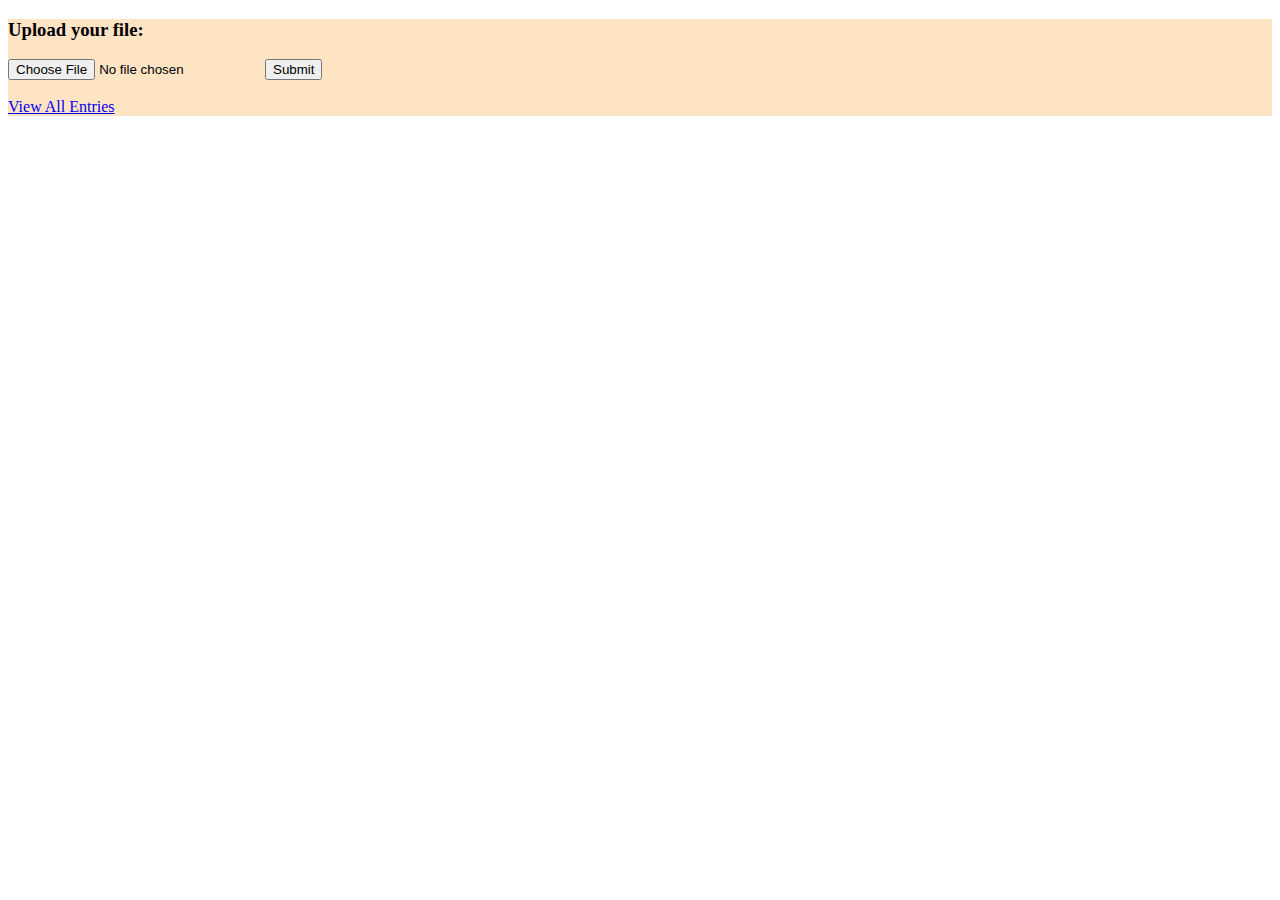
<file: app/templates/index.html>
<!DOCTYPE html>
<html lang="en">
<head>
    <meta charset="UTF-8">
    <link rel="stylesheet" href="styles.css">
    <meta name="viewport" content="width=device-width, initial-scale=1.0">
    <title>Coding Assignment</title>
</head>
<body>
    <div class="container">
        <h3>Upload your file:</h3>
        <form action="/" method="POST" enctype="multipart/form-data">
            <input type="file" id="uploadedFile" name="filename">
            <input type="submit">
            <br>
            <br>
            <a href="/entries">View All Entries</a>
        </form>
    </div>
</body>
</html>
</file>
<file: app/templates/styles.css>
.container {
    background-color: bisque;
    align-items: center;
    justify-content: center;
    
}
</file>
